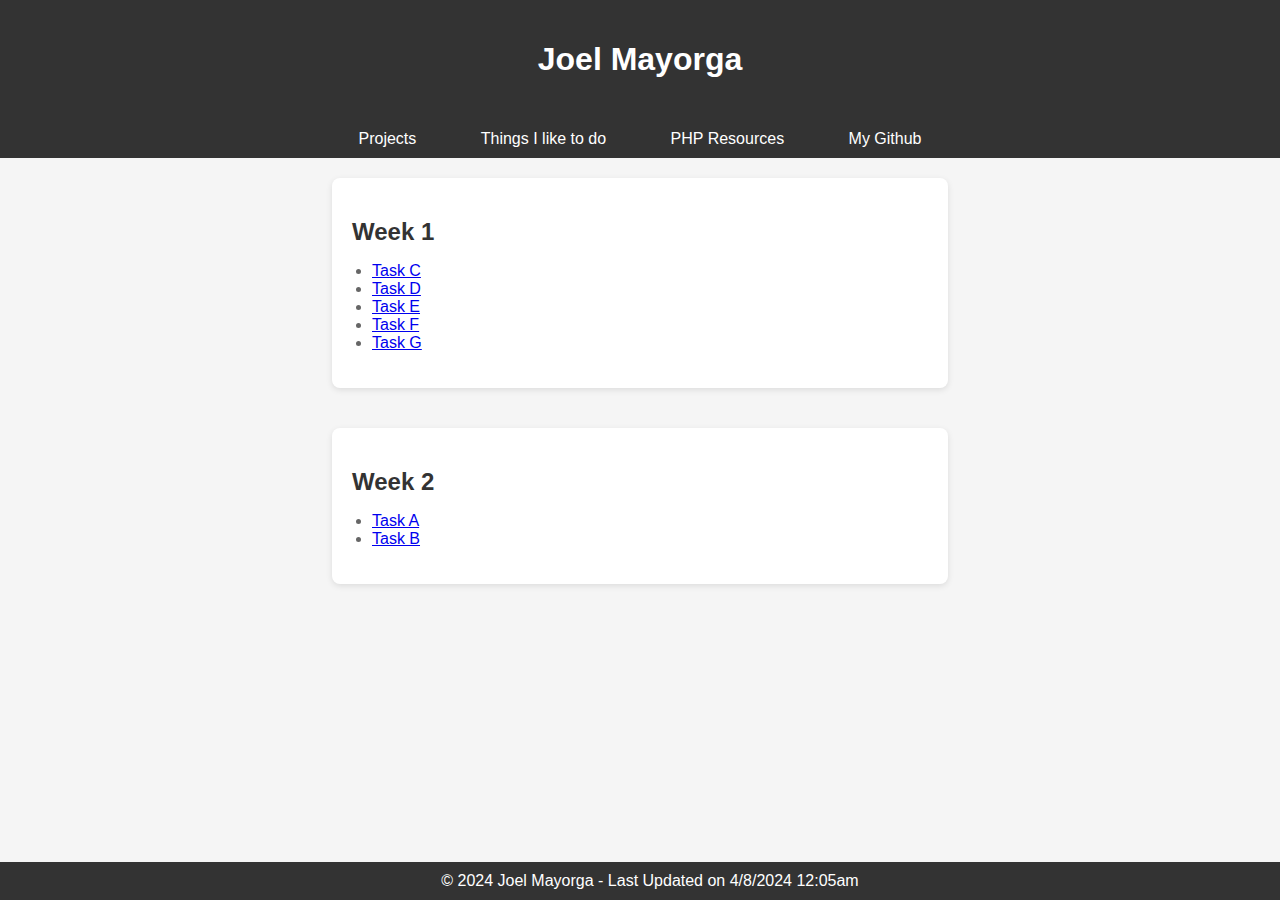
<file: MyPage/index.html>
<!DOCTYPE html>
<html lang="en">
<head>
    <meta charset="UTF-8">
    <meta name="viewport" content="width=device-width, initial-scale=1.0">
    <title>Joel Mayorga's Projects</title>
    <link rel="stylesheet" href="styles.css">
</head>
<body>
    <header>
        <h1>Joel Mayorga</h1>
    </header>

    <nav class="navbar">
        <a href="index.html">Projects</a>
        <a href="thingslike.html">Things I like to do</a>
        <a href="php.html">PHP Resources</a>
        <a href="https://github.com/jjmayorga12345/jmayorga-se266">My Github</a>
    </nav>

    <div class="section-container">
        <section>
            <h2>Week 1</h2>
            <ul>
                <li><a href="https://github.com/jjmayorga12345/jmayorga-se266/tree/b12de1406f098f8f836bd24c6ccfce8d928ecd1b/week1/wk1TaskC">Task C</a></li>
                <li><a href="https://github.com/jjmayorga12345/jmayorga-se266/tree/b12de1406f098f8f836bd24c6ccfce8d928ecd1b/week1/wk1TaskD">Task D</a></li>
                <li><a href="https://github.com/jjmayorga12345/jmayorga-se266/tree/b12de1406f098f8f836bd24c6ccfce8d928ecd1b/week1/wk1TaskE">Task E</a></li>
                <li><a href="https://github.com/jjmayorga12345/jmayorga-se266/tree/b12de1406f098f8f836bd24c6ccfce8d928ecd1b/week1/wk1TaskF">Task F</a></li>
                <li><a href="https://github.com/jjmayorga12345/jmayorga-se266/tree/b12de1406f098f8f836bd24c6ccfce8d928ecd1b/week1/wk1TaskG">Task G</a></li>
            </ul>
        </section>

        <section>
            <h2>Week 2</h2>
            <ul>
                <li><a href="https://github.com/jjmayorga12345/jmayorga-se266/tree/c6787f12b9072a5a881dcfcf67bfba55989b5251/MyPage">Task A</a></li>
                <li><a href="https://github.com/jjmayorga12345/jmayorga-se266/tree/6e8b004dbca376645e5baa9e9217dd57090f3361/Projects/week2/wk2TaskB">Task B</a></li>
            </ul>
        </section>
    </div>

    <footer class="footer">
        &copy; 2024 Joel Mayorga - Last Updated on 4/8/2024 12:05am
    </footer>
</body>
</html>
</file>
<file: MyPage/styles.css>
body {
    font-family: Arial, sans-serif;
    margin: 0;
    padding: 0;
    background-color: #f5f5f5;
}
header {
    background-color: #333;
    color: #fff;
    padding: 20px;
    text-align: center;
}
nav ul {
    list-style-type: none;
    padding: 0;
}
nav ul li {
    display: inline;
    margin-right: 20px;
}
nav ul li a {
    color: #fff;
    text-decoration: none;
}
.navbar {
    background-color: #333;
    text-align: center;
    padding: 10px 0;
}
.navbar a {
    background-color: transparent;
    border: none;
    color: #fff;
    cursor: pointer;
    padding: 10px 20px;
    margin: 0 10px;
    font-size: 16px;
    text-decoration: none;
    transition: background-color 0.3s ease;
}
.navbar a:hover {
    background-color: #555;
}
.footer {
    background-color: #333;
    color: #fff;
    padding: 10px;
    text-align: center;
    position: fixed;
    bottom: 0;
    width: 100%;
}
.section-container {
    display: flex;
    justify-content: center;
    align-items: flex-start;
    flex-wrap: wrap;
}
section {
    width: 45%;
    margin: 20px;
    padding: 20px;
    background-color: #fff;
    border-radius: 8px;
    box-shadow: 0px 2px 6px rgba(0, 0, 0, 0.1);
}
section h2 {
    margin-bottom: 10px;
    color: #333;
}
section ul {
    padding-left: 20px;
    color: #666;
}
.box {
    border: 1px solid #ccc;
    padding: 20px;
    background-color: #fff;
    border-radius: 8px;
    box-shadow: 0px 2px 6px rgba(0, 0, 0, 0.1);
    margin: 20px auto;
    max-width: 400px;
    text-align: center;
}
.box h2 {
    margin-top: 0;
    color: #333;
}
.box a {
    display: block;
    margin-top: 10px;
    text-decoration: none;
    color: #333;
    transition: color 0.3s ease;
}
.box a:hover {
    color: #555;
}

.footer {
    background-color: #333;
    color: #fff;
    padding: 10px;
    text-align: center;
    position: fixed;
    bottom: 0;
    width: 100%;
    z-index: 999; 
}
</file>
